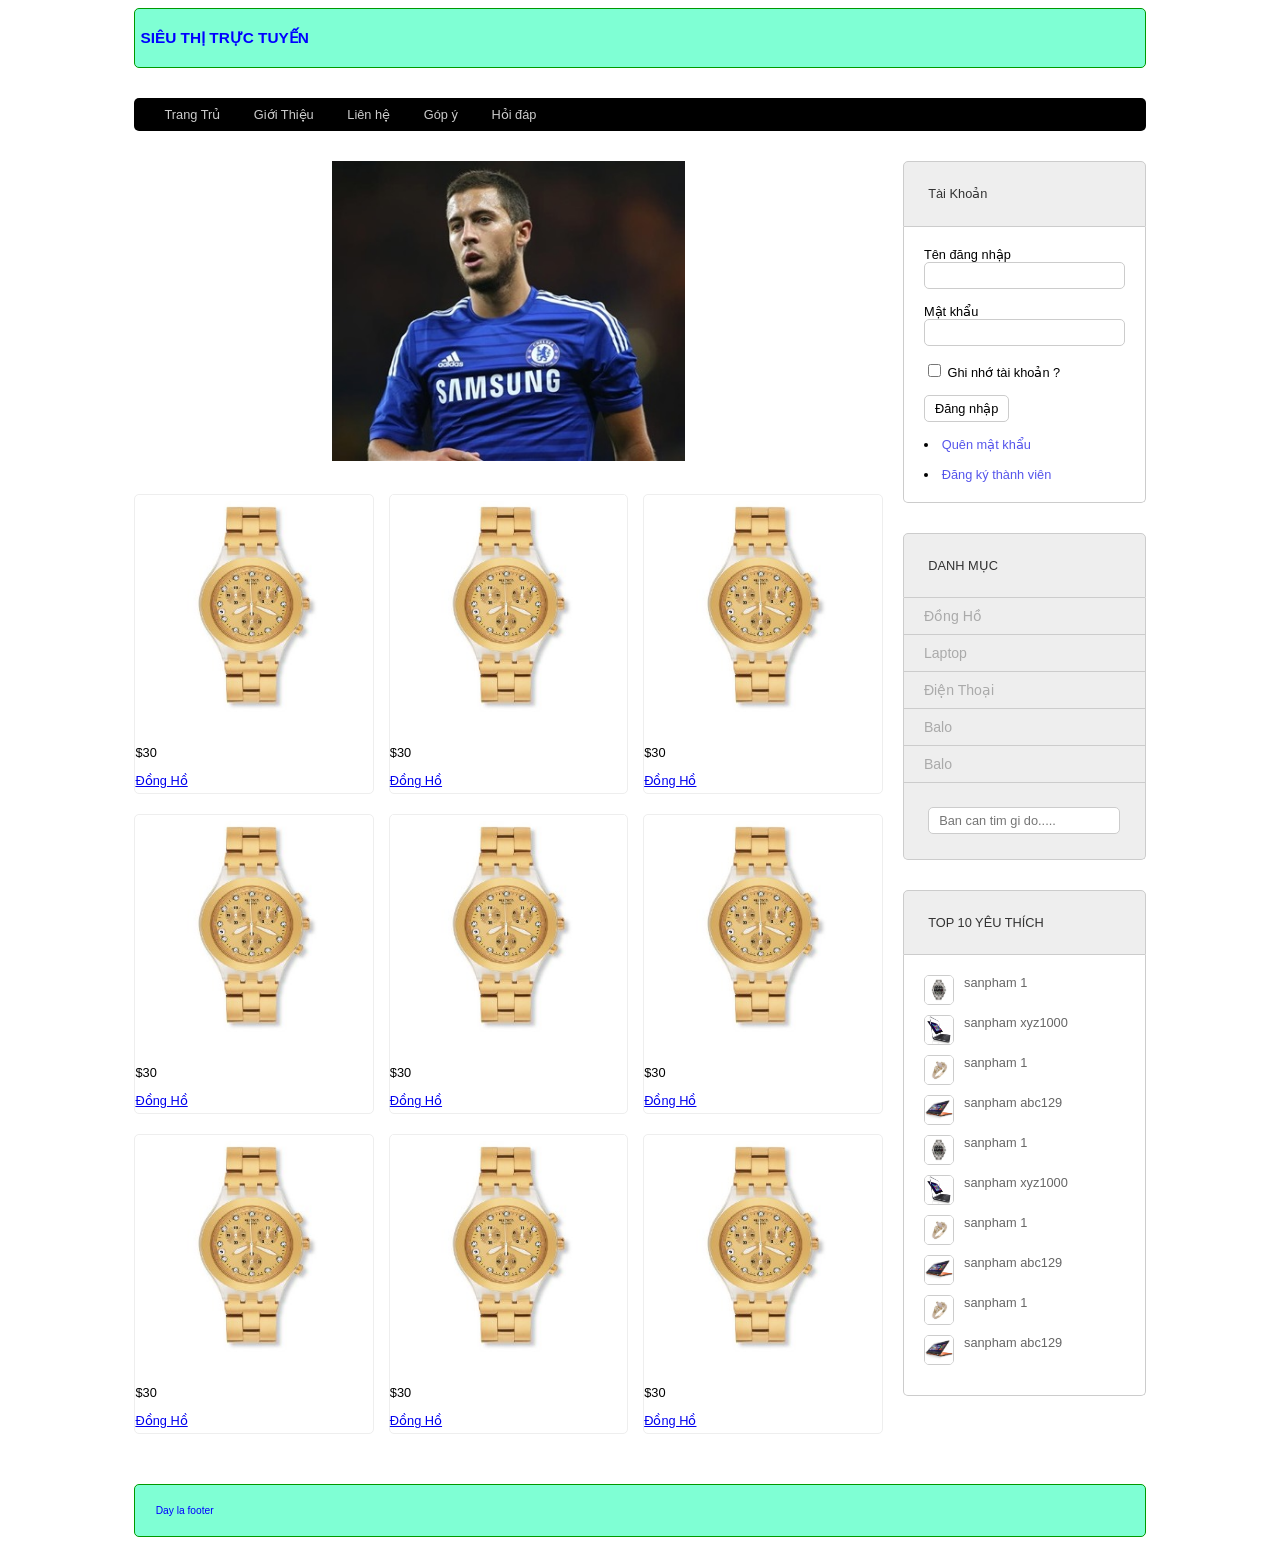
<file: index.html>
<!DOCTYPE html>
<html lang="en">
<head>
    <meta charset="UTF-8">
    <meta name="viewport" content="width=device-width, initial-scale=1.0">
    <title>Du an mau 2021</title>
    <link rel="stylesheet" href="css/style.css">
</head>
<body>
    <div class="boxcenter">
        <div class="row mb header">
            <H1>SIÊU THỊ TRỰC TUYẾN</H1>
        </div>
        <div class="row mb menu">
            <ul>
                <li><a href="">Trang Trủ</a></li>
                <li><a href="">Giới Thiệu</a></li>
                <li><a href="">Liên hệ</a></li>
                <li><a href="">Góp ý</a></li>
                <li><a href="">Hỏi đáp</a></li>
            </ul>
        </div>
        <div class="row mb ">
            <div class="boxleftmine mr">
                <div class="row mb">
                    <div class="banner">
                        <img src="images/users/hazard.jpg" alt="">
                    </div>
                </div>
                <div class="row">
                    <div class="boxsp mr">
                        <div class="row imgg">
                            <img src="images/products/1001.jpg" alt="">
                        </div>
                        <p>$30</p>
                        <a href="#">Đồng Hồ</a>
                    </div>
                    <div class="boxsp mr">
                        <div class="row imgg">
                            <img src="images/products/1001.jpg" alt="">
                        </div>
                        <p>$30</p>
                        <a href="#">Đồng Hồ</a>
                    </div>
                    <div class="boxsp">
                        <div class="row imgg">
                            <img src="images/products/1001.jpg" alt="">
                        </div>
                        <p>$30</p>
                        <a href="#">Đồng Hồ</a>
                    </div>
                    <div class="boxsp mr">
                        <div class="row imgg">
                            <img src="images/products/1001.jpg" alt="">
                        </div>
                        <p>$30</p>
                        <a href="#">Đồng Hồ</a>
                    </div>
                    <div class="boxsp mr">
                        <div class="row imgg">
                            <img src="images/products/1001.jpg" alt="">
                        </div>
                        <p>$30</p>
                        <a href="#">Đồng Hồ</a>
                    </div>
                    <div class="boxsp">
                        <div class="row imgg">
                            <img src="images/products/1001.jpg" alt="">
                        </div>
                        <p>$30</p>
                        <a href="#">Đồng Hồ</a>
                    </div>
                    <div class="boxsp mr">
                        <div class="row imgg">
                            <img src="images/products/1001.jpg" alt="">
                        </div>
                        <p>$30</p>
                        <a href="#">Đồng Hồ</a>
                    </div>
                    <div class="boxsp mr">
                        <div class="row imgg">
                            <img src="images/products/1001.jpg" alt="">
                        </div>
                        <p>$30</p>
                        <a href="#">Đồng Hồ</a>
                    </div>
                    <div class="boxsp">
                        <div class="row imgg">
                            <img src="images/products/1001.jpg" alt="">
                        </div>
                        <p>$30</p>
                        <a href="#">Đồng Hồ</a>
                    </div>
                    
                </div>
            </div>
            <div class="boxrightmine">
                <div class="row mb">
                    <div class="boxtitle">Tài Khoản</div>
                    <div class="boxcontent">
                        <form class="formtaikhoan" action="" method="post">
                            <div>
                            Tên đăng nhập <br>
                            <input type="text" name="user" id="">
                            </div>
                           <div>
                            Mật khẩu <br>
                            <input type="password" name="pass" id="">
                           </div>
                            <div>
                                <input type="checkbox" name="" id=""> Ghi nhớ tài khoản ?
                            </div>
                            <div>
                                <input type="submit" value="Đăng nhập">
                            </div>
                            <li>
                                <a href="#">Quên mật khẩu</a>
                            </li>
                            <li>
                                <a href="#">Đăng ký thành viên</a>
                            </li>
                        </form>
                        
                    </div>
                </div>
                <div class="row mb">
                    <div class="boxtitle">DANH MỤC</div>
                    <div class="boxcontent2 menu_col">
                        <ul>
                            <li>
                                <a href="#">Đồng Hồ</a>
                            </li>
                            <li>
                                <a href="#">Laptop</a>
                            </li>
                            <li>
                                <a href="#">Điện Thoại</a>
                            </li>
                            <li>
                                <a href="#">Balo</a>
                            </li>
                            <li>
                                <a href="#">Balo</a>
                            </li>
                        </ul>
                    </div>
                    <div class="boxfooter search_box">
                        <form action="" method="post">
                            <input type="text" name="" id="" placeholder="Ban can tim gi do.....">
                        </form>
                    </div>
                </div>
                <div class="row ">
                    <div class="boxtitle">TOP 10 YÊU THÍCH</div>
                    <div class="row boxcontent">
                        <div class="row mb10 top10">
                            <img src="images/products/1002.jpg" alt="">
                            <a href="#">sanpham 1</a>
                        </div>
                        <div class="row mb10 top10">
                            <img src="images/products/1004.jpg" alt="">
                            <a href="#">sanpham xyz1000</a>
                        </div>
                        <div class="row mb10 top10">
                            <img src="images/products/1009.jpg" alt="">
                            <a href="#">sanpham 1</a>
                        </div>
                        <div class="row mb10 top10">
                            <img src="images/products/1015.jpg" alt="">
                            <a href="#">sanpham abc129</a>
                        </div>
                        <div class="row mb10 top10">
                            <img src="images/products/1002.jpg" alt="">
                            <a href="#">sanpham 1</a>
                        </div>
                        <div class="row mb10 top10">
                            <img src="images/products/1004.jpg" alt="">
                            <a href="#">sanpham xyz1000</a>
                        </div>
                        <div class="row mb10 top10">
                            <img src="images/products/1009.jpg" alt="">
                            <a href="#">sanpham 1</a>
                        </div>
                        <div class="row mb10 top10">
                            <img src="images/products/1015.jpg" alt="">
                            <a href="#">sanpham abc129</a>
                        </div>
                        <div class="row mb10 top10">
                            <img src="images/products/1009.jpg" alt="">
                            <a href="#">sanpham 1</a>
                        </div>
                        <div class="row mb10 top10">
                            <img src="images/products/1015.jpg" alt="">
                            <a href="#">sanpham abc129</a>
                        </div>
                    </div>
                </div>
            </div>
        </div>
        <div class="row mb footer">
            Day la footer
        </div>
    </div>
</body>
</html>
</file>
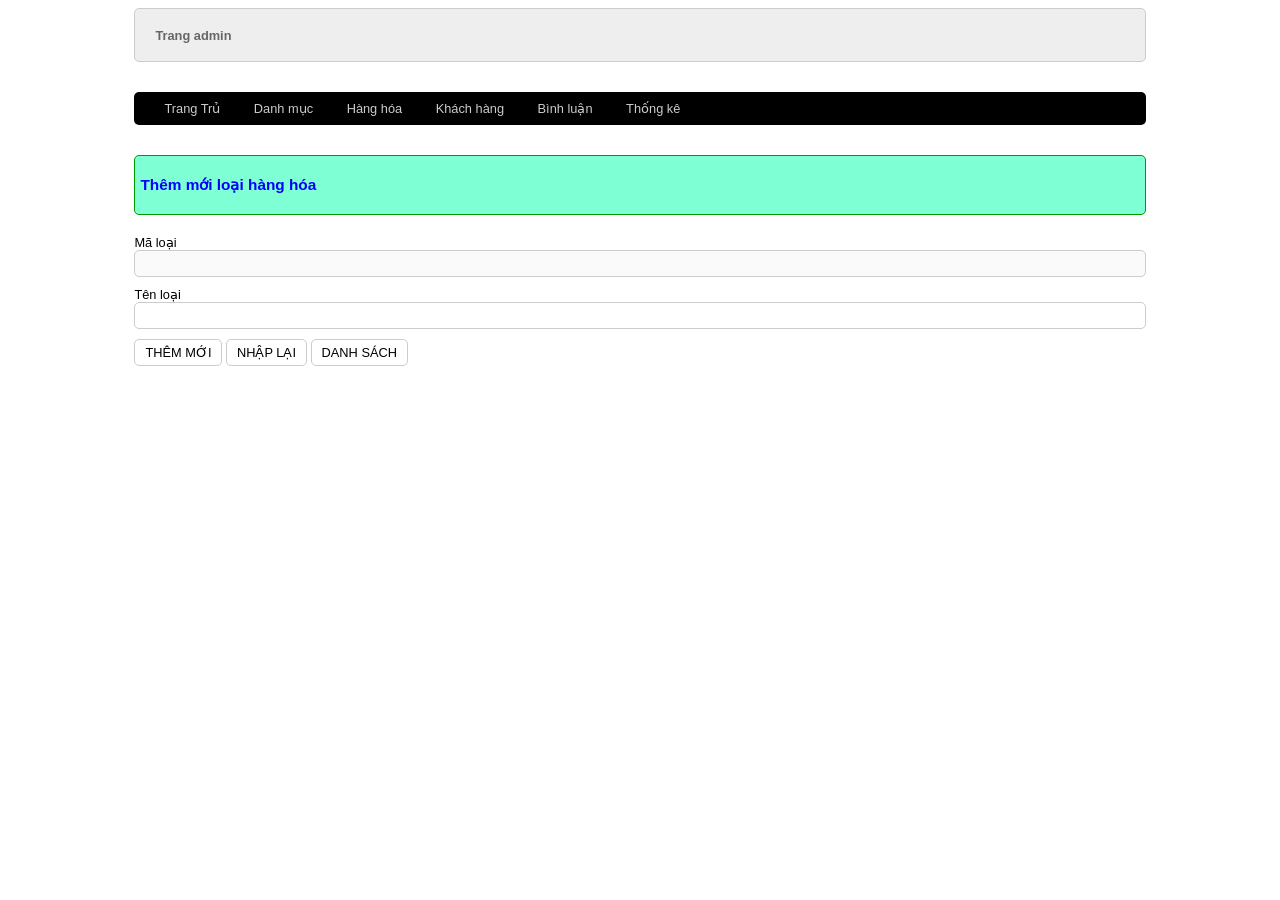
<file: admin.html>
<!DOCTYPE html>
<html lang="en">
<head>
    <meta charset="UTF-8">
    <meta name="viewport" content="width=device-width, initial-scale=1.0">
    <title>Admin</title>
    <link rel="stylesheet" href="css/style.css">
</head>
<style>
    *{  
        box-sizing: border-box;
    }
    .formcontent{
    padding: 20px 0px;
    }
    .headerAdmin{
        background-color: rgb(238, 238, 238);
        border: 1px #CCC solid;
        font-size: 2vw;
        color: #666;
        padding: 10px 20px;
        border-radius: 5px;
    }
    .formcontent input[type="text"]{
    width: 100%;
    border: 1px #CCC solid;
    padding: 5px 10px;
    border-radius: 5px;
    }
    .formcontent input[type="submit"]{
    border-radius: 5px;
    padding: 5px 10px;
    background-color: rgb(255, 255, 255);
    border: 1px #CCC solid;
    transition: 0.5s linear;
    }
    .formcontent input[type="submit"]:hover{
    background-color: #ccc;
    }
    .formcontent input[type="reset"]{
    border-radius: 5px;
    padding: 5px 10px;
    background-color: rgb(255, 255, 255);
    border: 1px #CCC solid;
    transition: 0.5s linear;
    }
    .formcontent input[type="reset"]:hover{
    background-color: #ccc;
    }
    .formcontent input[type="button"]{
    border-radius: 5px;
    padding: 5px 10px;
    background-color: rgb(255, 255, 255);
    border: 1px #CCC solid;
    transition: 0.5s linear;
    }
    .formcontent input[type="button"]:hover{
    background-color: #ccc;
    }
</style>
<body>
    <div class="boxcenter">
        <div class="row mb headerAdmin">
            <H1>Trang admin</H1>
        </div>
        <div class="row mb menu">
            <ul>
                <li><a href="admin.html">Trang Trủ</a></li>
                <li><a href="">Danh mục</a></li>
                <li><a href="">Hàng hóa</a></li>
                <li><a href="">Khách hàng</a></li>
                <li><a href="">Bình luận</a></li>
                <li><a href="">Thống kê</a></li>
            </ul>
        </div>
        <div class="row">
            <div class="row header">
                <h1>Thêm mới loại hàng hóa</h1>
            </div>
            <div class="row formcontent">
                <form action="#" method="post">
                    <div class="row mb10">
                        Mã loại <br>
                        <input type="text" name="maloai" id="" disabled>
                    </div>
                    <div class="row mb10"> 
                        Tên loại <br>
                        <input type="text" name="tenloai" id="">
                    </div>
                    <div class="row mb10">
                        <input type="submit" value="THÊM MỚI">
                        <input type="reset" value="NHẬP LẠI">
                        <a href="danhsach_loaihang.html"><input type="button" value="DANH SÁCH"></a>
                    </div>
                </form>
            </div>
        </div>
    </div>
</body>
</html>
</file>
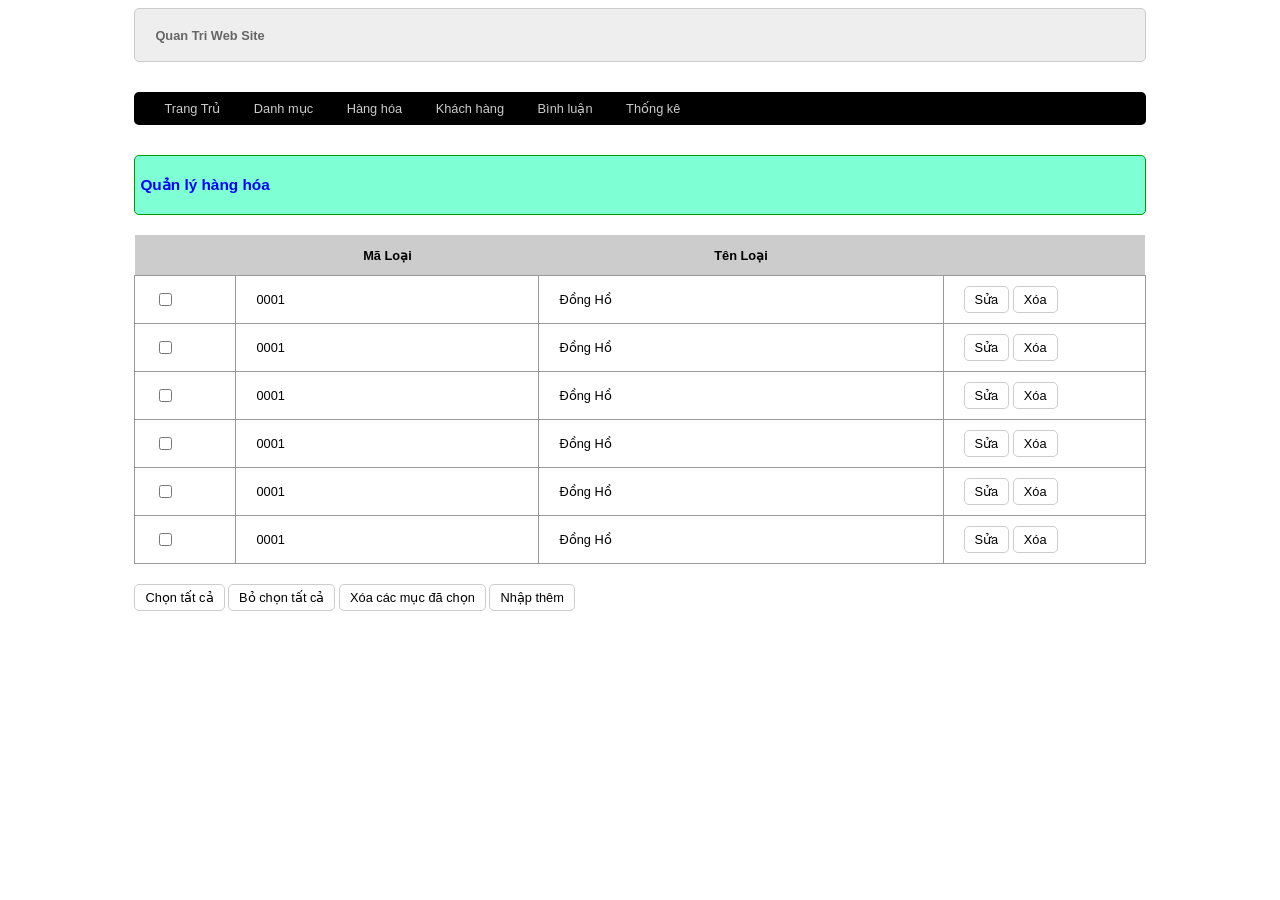
<file: danhsach_loaihang.html>
<!DOCTYPE html>
<html lang="en">
<head>
    <meta charset="UTF-8">
    <meta name="viewport" content="width=device-width, initial-scale=1.0">
    <title>Document</title>
    <link rel="stylesheet" href="css/style.css">
    <style>
        *{  
            box-sizing: border-box;
        }
        .formcontent{
        padding: 20px 0px;
        }
        .headerAdmin{
            background-color: rgb(238, 238, 238);
            border: 1px #CCC solid;
            font-size: 2vw;
            color: #666;
            padding: 10px 20px;
            border-radius: 5px;
        }
        .formcontent input[type="text"]{
        width: 100%;
        border: 1px #CCC solid;
        padding: 5px 10px;
        border-radius: 5px;
        }
        .formcontent input[type="submit"]{
        border-radius: 5px;
        padding: 5px 10px;
        background-color: rgb(255, 255, 255);
        border: 1px #CCC solid;
        transition: 0.5s linear;
        }
        .formcontent input[type="submit"]:hover{
        background-color: #ccc;
        }
        .formcontent input[type="reset"]{
        border-radius: 5px;
        padding: 5px 10px;
        background-color: rgb(255, 255, 255);
        border: 1px #CCC solid;
        transition: 0.5s linear;
        }
        .formcontent input[type="reset"]:hover{
        background-color: #ccc;
        }
        .formcontent input[type="button"]{
        border-radius: 5px;
        padding: 5px 10px;
        background-color: rgb(255, 255, 255);
        border: 1px #CCC solid;
        transition: 0.5s linear;
        }
        .formcontent input[type="button"]:hover{
        background-color: #ccc;
        }
        table{
            width: 100%;
            border-collapse: collapse;
        }
        table  th:nth-child(1){
            width: 10%;
            padding: 20px;
            background-color: #ccc;
        }
        table  th:nth-child(2){
            width: 30%;
            background-color: #ccc;

        }
        table  th:nth-child(3){
            width: 40%;
            background-color: #ccc;
        }
        table  th:nth-child(4){
            width: 20%;
            background-color: #ccc;
        }
        table td{
            padding: 10px 20px;
            border: 1px #999 solid;
        }
    </style>
</head>
<body>
    <div class="boxcenter">
        <div class="row mb headerAdmin">
            <H1>Quan Tri Web Site</H1>
        </div>
        <div class="row mb menu">
            <ul>
                <li><a href="admin.html">Trang Trủ</a></li>
                <li><a href="">Danh mục</a></li>
                <li><a href="">Hàng hóa</a></li>
                <li><a href="">Khách hàng</a></li>
                <li><a href="">Bình luận</a></li>
                <li><a href="">Thống kê</a></li>
            </ul>
        </div>
        <div class="row">
            <div class="row header">
                <h1>Quản lý hàng hóa</h1>
            </div>
            <div class="row formcontent">
                <form action="#" method="post">
                    <div class="row mb10">
                        <table>
                            <tr>
                                <th></th>
                                <th>Mã Loại</th>
                                <th>Tên Loại</th>
                                <th></th>
                            </tr>
                            <tr>
                                <td><input type="checkbox" name="" id=""></td>
                                <td>0001</td>
                                <td>Đồng Hồ</td>
                                <td><input type="button" value="Sửa"> <input type="button" value="Xóa"></td>
                            </tr>
                            <tr>
                                <td><input type="checkbox" name="" id=""></td>
                                <td>0001</td>
                                <td>Đồng Hồ</td>
                                <td><input type="button" value="Sửa"> <input type="button" value="Xóa"></td>
                            </tr>
                            <tr>
                                <td><input type="checkbox" name="" id=""></td>
                                <td>0001</td>
                                <td>Đồng Hồ</td>
                                <td><input type="button" value="Sửa"> <input type="button" value="Xóa"></td>
                            </tr>
                            <tr>
                                <td><input type="checkbox" name="" id=""></td>
                                <td>0001</td>
                                <td>Đồng Hồ</td>
                                <td><input type="button" value="Sửa"> <input type="button" value="Xóa"></td>
                            </tr>
                            <tr>
                                <td><input type="checkbox" name="" id=""></td>
                                <td>0001</td>
                                <td>Đồng Hồ</td>
                                <td><input type="button" value="Sửa"> <input type="button" value="Xóa"></td>
                            </tr>
                            <tr>
                                <td><input type="checkbox" name="" id=""></td>
                                <td>0001</td>
                                <td>Đồng Hồ</td>
                                <td><input type="button" value="Sửa"> <input type="button" value="Xóa"></td>
                            </tr>
                        </table>
                    </div>
                    <div class="row mb10"> 
                        
                    </div>
                    <div class="row mb10">
                        <input type="button" value="Chọn tất cả">
                        <input type="button" value="Bỏ chọn tất cả">
                        <input type="button" value="Xóa các mục đã chọn">
                        <a href="admin.html"><input type="button" value="Nhập thêm"></a>
                    </div>
                </form>
            </div>
        </div>
</body>
</html>
</file>
<file: css/style.css>
*{
    box-sizing: border-box;
    font-family: sans-serif;
    font-size: 1vw;
}
.boxcenter{
    width: 80%;
    margin: 0 auto;
}
.row{
    float: left;
    width: 100%;
}
.mb{
    margin-bottom: 30px;
}
.mr{
    margin-right: 2%;
}
.demo{
    background-color: rgb(250, 126, 95);
    min-height: 100px;
}
.header{
    background-color: aquamarine;
    border: 1px #090 solid;
    font-size: 1vw;
    color: blue;
    border-radius: 5px;
}
.menu{
    background-color: black;    
    color: #ccc;
    border-radius: 5px;
}
.footer{
    background-color: aquamarine;
    border: 1px #090 solid;
    font-size: 0.8vw;
    color: blue;
    border-radius: 5px;
    padding: 2%;
}
.header h1{
    margin: 20px 5px;
    font-size: 1.2vw;
}
.boxleftmine{
    float:left;
    width: 74%;
}
.boxrightmine{
    float: left;
    width: 24%;
}
.boxtitle{
    color: #333;
    padding: 10%;
    background-color: #EEE;
    border-top-left-radius: 5px ;
    border-top-right-radius: 5px ;
    border-left: 1px #ccc solid ;
    border-right: 1px #ccc solid ;
    border-bottom: 1px #ccc solid ;
    border-top: 1px #ccc solid ;
}
.boxcontent{
    border-left: 1px #ccc solid ;
    border-right: 1px #ccc solid ;
    border-bottom: 1px #ccc solid ;
    border-bottom-left-radius: 5px;
    border-bottom-right-radius: 5px;
    min-height: 200px;
    padding: 20px;
}
.boxcontent2{
    border-left: 1px #ccc solid ;
    border-right: 1px #ccc solid ;
    background-color: #EEE;
}
.boxfooter{
    padding: 10%;
    background-color: #EEE;
    border-bottom-left-radius: 5px;
    border-bottom-right-radius: 5px;
    border-bottom: 1px #ccc solid;
    border-right: 1px #ccc solid;
    border-left: 1px #ccc solid;
}
.banner{
    min-height: 300px;
    width: 100%;
    text-align: center;
}
.banner img{
    height: 300px;
}
.boxsp {
    float: left;
    width: 32%;
    min-height: 300px;
    border: 1px #EEE solid;
    border-radius: 5px;
    margin-bottom: 20px;
}
.boxsp .imgg{
    min-height: 250px;
    text-align: center;
}
.imgg img{
    width: 98%;
    height: 220px;
}
.menu ul{
    margin: 0;
    padding: 9px 15px;
    /* list-style: none; */
}
.menu ul li{
    list-style-type: none;
    display: inline;
    padding: 0px 15px;
}
.menu ul li a{
    color: #ccc;
    text-decoration: none;
    transition: 0.5s ease-in-out;
}
.menu ul li a:hover{
    color: white;
    font-size: 1.03vw;
}
.formtaikhoan{
    display: flex;
    flex-direction: column;
    gap: 15px;
}
.formtaikhoan input[type="text"],.formtaikhoan input[type="password"]{
    width: 100%;
    border: 1px #CCC solid;
    padding: 5px 10px;
    border-radius: 5px;
}
.formtaikhoan input[type="checkbox"]{
    border-radius: 5px;
}
.formtaikhoan input[type="submit"]{
    border-radius: 5px;
    padding: 5px 10px;
    background-color: rgb(255, 255, 255);
    border: 1px #CCC solid;
    transition: 0.5s linear;
}
.formtaikhoan input[type="submit"]:hover{
    background-color: #ccc;
}
.formtaikhoan li a{
    color: rgb(85, 85, 235);
    text-decoration: none;
}
.formtaikhoan li a:hover{
    color: rgb(24, 24, 134);
    text-decoration: underline;
}
.menu_col ul{
    margin: 0;
    padding: 0;
    list-style: none;
}
.menu_col ul li{
    padding: 10px 20px;
    background-color: #EEE;
    border-bottom: 1px #CCC solid;

}
.menu_col ul li a{
    text-decoration: none;
    color: #AAA;
    font-size: 1.1vw;
}
.menu_col ul li a:hover{
    color: #CCC;
}
.search_box input[type="text"]{
    width: 100%;
    padding: 5px 10px;
    background-color: #fff;
    border: 1px #CCC solid;
    border-radius: 5px;
}
.mb10{
    margin-bottom: 10px;
}
.top10 img{
    width: 15%;
    height: 30px;
    float: left;
    margin-right: 10px;
    border-radius: 5px;
    border: 1px #CCC solid;
}
.top10 a{
    color: #666;
    text-decoration: none;
}
.top10 a:hover{
    color: #000;
    text-decoration: underline;
}
.headerAdmin{
    background-color: rgb(238, 238, 238);
    border: 1px #CCC solid;
    font-size: 2vw;
    color: rgb(6, 6, 59);
    border-radius: 5px;
}
.formcontent{
    padding: 20px 0px;
}
/* admin */
</file>
